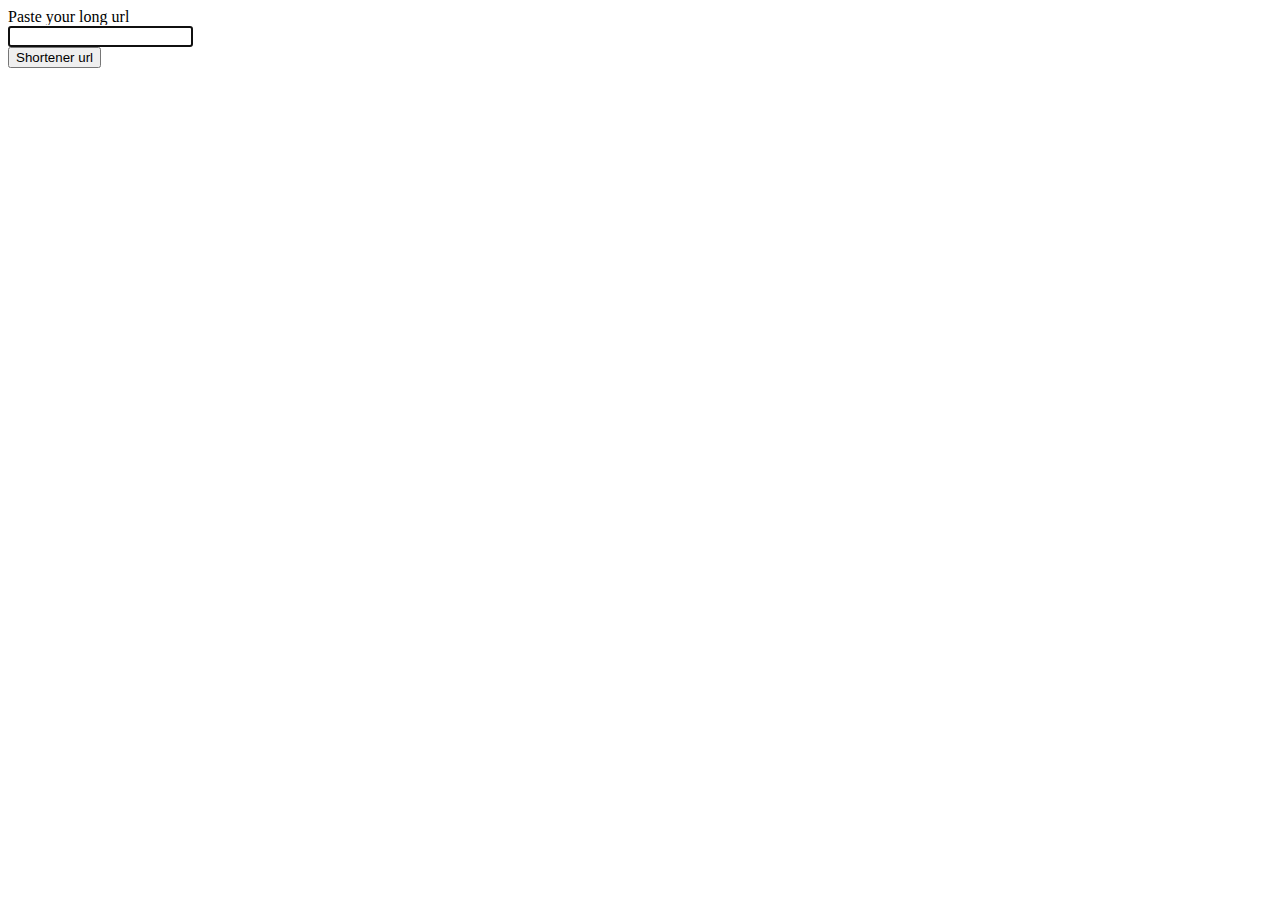
<file: src/main/resources/templates/index.html>
<!DOCTYPE html>
<html xmlns:th="http://www.thymeleaf.org" lang="en">
<head>
    <meta charset="utf-8" />
    <meta http-equiv="X-UA-Compatible" content="IE=edge" />
    <meta name="viewport" content="width=device-width, initial-scale=1" />

    <title>Client Url Shortener</title>
    <meta http-equiv="Content-Type" content="text/html; charset=UTF-8" />

    <!-- Bootstrap -->
    <link th:href="@{css/bootstrap.min.css}" rel="stylesheet" />
    <link th:href="@{css/bootstrap-theme.min.css}" rel="stylesheet" />

    <link th:href="@{css/url-shortener.css}" rel="stylesheet" />

    <!-- HTML5 shim and Respond.js for IE8 support of HTML5 elements and media queries -->
    <!-- WARNING: Respond.js doesn't work if you view the page via file:// -->
    <!--[if lt IE 9]>
    <script src="https://oss.maxcdn.com/html5shiv/3.7.2/html5shiv.min.js"></script>
    <script src="https://oss.maxcdn.com/respond/1.4.2/respond.min.js"></script>
    <[endif]-->
</head>
<body>

    <nav th:replace="navbar :: top-navbar"></nav>

    <div class="container wrap">
        <div class="row well">
            <form class="form-horizontal row" role="form" action="/shortener">
                <div class="form-group">
                    <label for="typed_url" class="col-xs-2 control-label">Paste your long url</label>

                    <div class="col-xs-9">
                        <input id="typed_url" name="typed_url" type="url" value=""
                               class="form-control"
                               autofocus="on" role="textbox"
                               required="required" />
                    </div>
                </div>
                <button type="submit" class="btn btn-success col-sm-offset-2">Shortener url</button>

            </form>
        </div>
    </div>

    <footer class="footer-content">
        <div class="container">
            <div th:include="footer :: copyright-footer"></div>
        </div>
    </footer>

</body>
</html>
</file>
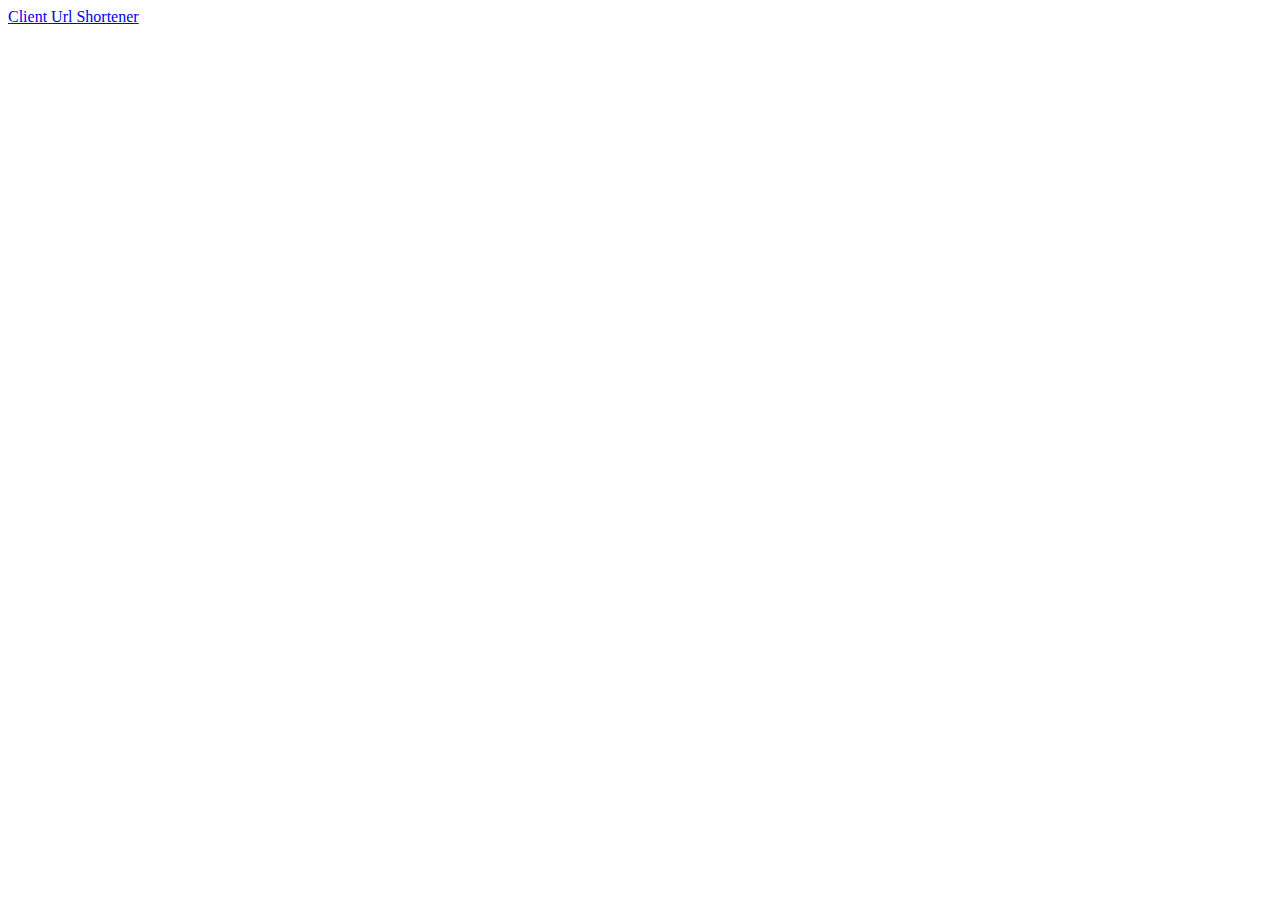
<file: src/main/resources/templates/navbar.html>
<!DOCTYPE html>

<html xmlns="http://www.w3.org/1999/xhtml"
      xmlns:th="http://www.thymeleaf.org"
      lang="en">

<body>

<nav th:fragment="top-navbar" class="navbar navbar-default navbar-fixed-top" role="navigation">
    <div class="container">
        <div class="navbar-header">
            <a class="navbar-brand" href="#">Client Url Shortener
            </a>
        </div>
    </div>
</nav>

</body>

</html>
</file>
